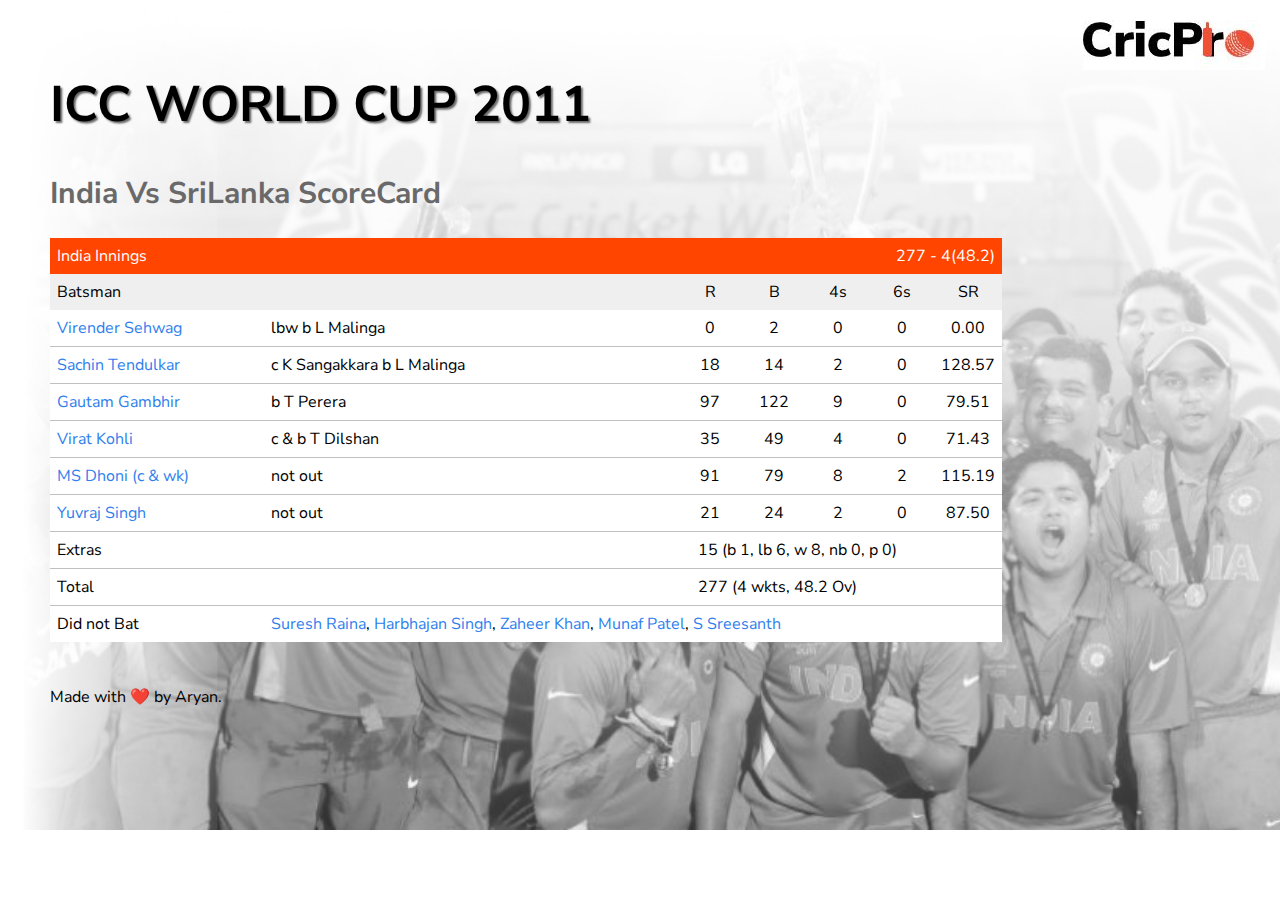
<file: index.html>
<!DOCTYPE html>
<html lang="en">
<head>
    <meta charset="UTF-8">
    <meta http-equiv="X-UA-Compatible" content="IE=edge">
    <meta name="viewport" content="width=device-width, initial-scale=1.0">
    <title>CricPro</title>
    <link rel="stylesheet" href="style.css">
</head>
<body>
    <img src="./assets/logo.png" alt="" class="logo">
    <h1>ICC WORLD CUP 2011</h1>
    <h2>India Vs SriLanka ScoreCard</h2>
    <table>
        <thead class="teamScorecard">
            <td colspan="3" style="text-align: left;">India Innings</td>
            <td colspan="4" style="text-align: right;">277 - 4(48.2)</td>
        </thead>
        <thead>
            <th colspan="2" class="name">Batsman</th>
            <th class="data">R</th>
            <th class="data">B</th>
            <th class="data">4s</th>
            <th class="data">6s</th>
            <th class="data">SR</th>
        </thead>
        <tr>
            <th class="name player" data-player="sehwag">Virender Sehwag</th>
            <td class="desc">lbw b L Malinga</td>
            <td class="data">0</td>
            <td class="data">2</td>
            <td class="data">0</td>
            <td class="data">0</td>
            <td class="data">0.00</td>
        </tr>
        <tr>
            <th class="name player" data-player="sachin">Sachin Tendulkar</th>
            <td class="desc">c K Sangakkara b L Malinga</td>
            <td class="data">18</td>
            <td class="data">14</td>
            <td class="data">2</td>
            <td class="data">0</td>
            <td class="data">128.57</td>
        </tr>
        <tr>
            <th class="name player" data-player="gambhir">Gautam Gambhir</th>
            <td class="desc">b T Perera</td>
            <td class="data">97</td>
            <td class="data">122</td>
            <td class="data">9</td>
            <td class="data">0</td>
            <td class="data">79.51</td>
        </tr>
        <tr>
            <th class="name player" data-player="virat">Virat Kohli</th>
            <td class="desc">c & b T Dilshan</td>
            <td class="data">35</td>
            <td class="data">49</td>
            <td class="data">4</td>
            <td class="data">0</td>
            <td class="data">71.43</td>
        </tr>
        <tr>
            <th class="name player" data-player="dhoni">MS Dhoni (c & wk)</th>
            <td class="desc">not out</td>
            <td class="data">91</td>
            <td class="data">79</td>
            <td class="data">8</td>
            <td class="data">2</td>
            <td class="data">115.19</td>
        </tr>
        <tr>
            <th class="name player" data-player="yuvraj">Yuvraj Singh</th>
            <td class="desc">not out</td>
            <td class="data">21</td>
            <td class="data">24</td>
            <td class="data">2</td>
            <td class="data">0</td>
            <td class="data">87.50</td>
        </tr>
        <tr>
            <th class="name" colspan="2">Extras</th>
            <td class="left long" colspan="5">15 (b 1, lb 6, w 8, nb 0, p 0)</td>
        </tr>
        <tr>
            <th class="name" colspan="2">Total</th>
            <td class="left long" colspan="5">277 (4 wkts, 48.2 Ov)</td>
        </tr>
        <tr>
            <th class="name" colspan="1">Did not Bat</th>
            <td class="left" colspan="6">
                <span class="player" data-player="raina">Suresh Raina</span>, 
                <span class="player" data-player="harbhajan">Harbhajan Singh</span>, 
                <span class="player" data-player="zaheerKhan">Zaheer Khan</span>, 
                <span class="player" data-player="munafPatel">Munaf Patel</span>, 
                <span class="player" data-player="sreeshanth">S Sreesanth</span>
            </td>
        </tr>

        
        <img src="./assets/virat.png" alt="" id="player-img">
    </table>
    <br><br>
    <div class="credit">Made with ❤️ by Aryan.</div>
    <script src="script.js"></script>
</body>
</html>
</file>
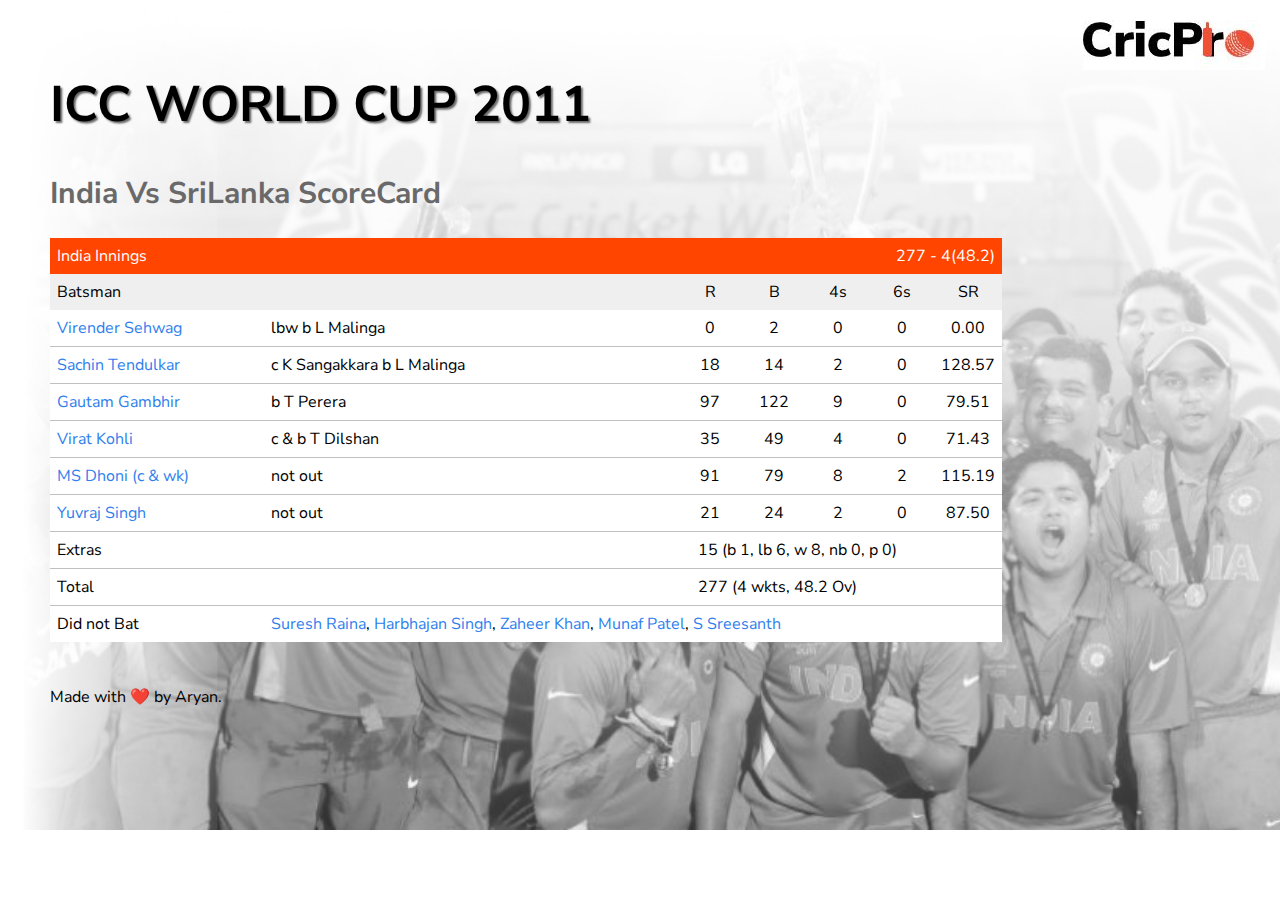
<file: cricPro.html>
<!DOCTYPE html>
<html lang="en">
<head>
    <meta charset="UTF-8">
    <meta http-equiv="X-UA-Compatible" content="IE=edge">
    <meta name="viewport" content="width=device-width, initial-scale=1.0">
    <title>CricPro</title>
    <link rel="stylesheet" href="style.css">
</head>
<body>
    <img src="./assets/logo.png" alt="" class="logo">
    <h1>ICC WORLD CUP 2011</h1>
    <h2>India Vs SriLanka ScoreCard</h2>
    <table>
        <thead class="teamScorecard">
            <td colspan="3" style="text-align: left;">India Innings</td>
            <td colspan="4" style="text-align: right;">277 - 4(48.2)</td>
        </thead>
        <thead>
            <th colspan="2" class="name">Batsman</th>
            <th class="data">R</th>
            <th class="data">B</th>
            <th class="data">4s</th>
            <th class="data">6s</th>
            <th class="data">SR</th>
        </thead>
        <tr>
            <th class="name player" data-player="sehwag">Virender Sehwag</th>
            <td class="desc">lbw b L Malinga</td>
            <td class="data">0</td>
            <td class="data">2</td>
            <td class="data">0</td>
            <td class="data">0</td>
            <td class="data">0.00</td>
        </tr>
        <tr>
            <th class="name player" data-player="sachin">Sachin Tendulkar</th>
            <td class="desc">c K Sangakkara b L Malinga</td>
            <td class="data">18</td>
            <td class="data">14</td>
            <td class="data">2</td>
            <td class="data">0</td>
            <td class="data">128.57</td>
        </tr>
        <tr>
            <th class="name player" data-player="gambhir">Gautam Gambhir</th>
            <td class="desc">b T Perera</td>
            <td class="data">97</td>
            <td class="data">122</td>
            <td class="data">9</td>
            <td class="data">0</td>
            <td class="data">79.51</td>
        </tr>
        <tr>
            <th class="name player" data-player="virat">Virat Kohli</th>
            <td class="desc">c & b T Dilshan</td>
            <td class="data">35</td>
            <td class="data">49</td>
            <td class="data">4</td>
            <td class="data">0</td>
            <td class="data">71.43</td>
        </tr>
        <tr>
            <th class="name player" data-player="dhoni">MS Dhoni (c & wk)</th>
            <td class="desc">not out</td>
            <td class="data">91</td>
            <td class="data">79</td>
            <td class="data">8</td>
            <td class="data">2</td>
            <td class="data">115.19</td>
        </tr>
        <tr>
            <th class="name player" data-player="yuvraj">Yuvraj Singh</th>
            <td class="desc">not out</td>
            <td class="data">21</td>
            <td class="data">24</td>
            <td class="data">2</td>
            <td class="data">0</td>
            <td class="data">87.50</td>
        </tr>
        <tr>
            <th class="name" colspan="2">Extras</th>
            <td class="left long" colspan="5">15 (b 1, lb 6, w 8, nb 0, p 0)</td>
        </tr>
        <tr>
            <th class="name" colspan="2">Total</th>
            <td class="left long" colspan="5">277 (4 wkts, 48.2 Ov)</td>
        </tr>
        <tr>
            <th class="name" colspan="1">Did not Bat</th>
            <td class="left" colspan="6">
                <span class="player" data-player="raina">Suresh Raina</span>, 
                <span class="player" data-player="harbhajan">Harbhajan Singh</span>, 
                <span class="player" data-player="zaheerKhan">Zaheer Khan</span>, 
                <span class="player" data-player="munafPatel">Munaf Patel</span>, 
                <span class="player" data-player="sreeshanth">S Sreesanth</span>
            </td>
        </tr>

        
        <img src="./assets/virat.png" alt="" id="player-img">
    </table>
    <br><br>
    <div class="credit">Made with ❤️ by Aryan.</div>
    <script src="script.js"></script>
</body>
</html>
</file>
<file: style.css>
@import url('https://fonts.googleapis.com/css2?family=Nunito+Sans&display=swap');

body{
    font-family: 'Nunito Sans', sans-serif;
    background-image: url('./assets/bg.png');
    background-repeat: no-repeat;
    background-size: cover;
    margin-left: 50px;
}
.logo{
    position: absolute;
    top: 20px;
    right: 15px;
}
h1{
    margin-top: 70px;
    font-size: 50px;
    text-shadow: 2px 2px 2px #696969;
}
h2{
    color: #696969;
    font-size: 30px;
}
table{
    background-color: #ffffff;
    border-collapse: collapse;
}
thead{
    background-color: #efefef;
}

tr{
    border-bottom: .5px solid #c0c0c0;
}

thead tr,tr:last-child{
    border-bottom: 0;
}

th,td{
    padding: 7px 7px;
    font-weight: 400;
}

.teamScorecard{
    background-color: orangered;
    color: #ffffff;
}

.name{
    width: 200px;
    text-align: left;
}

.player{
    color: #2F80ED;
    cursor: pointer;
}

.desc{
    width: 400px;
    text-align: left;
}

.data{
    text-align: center;
    width: 50px;
}

.long{padding-left: 20px;}

.center{
    text-align: center;
}

#player-img{
    display: none;
    position: absolute;
    left: 0px;
    top: 0px;
    max-width: 30vw;
}
</file>
